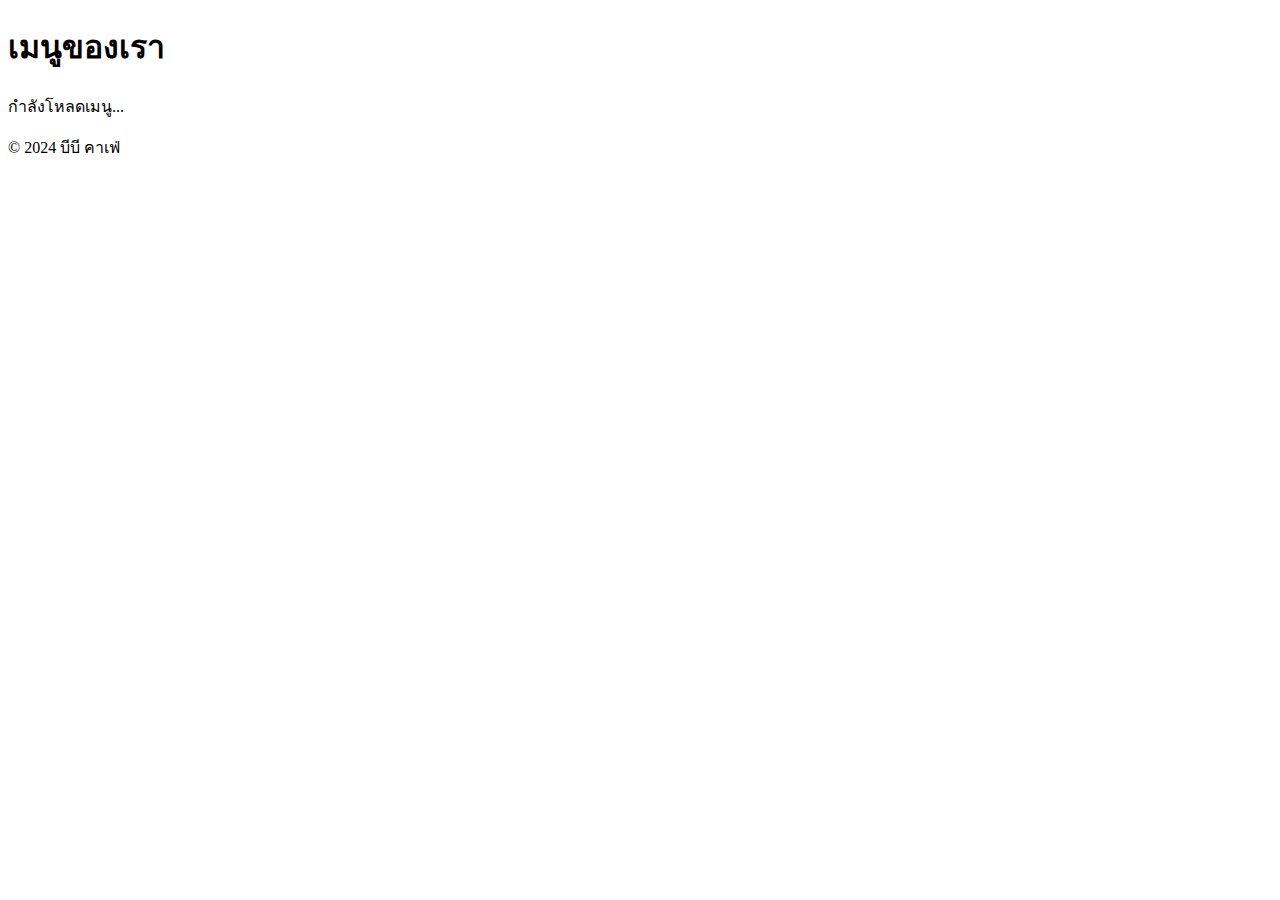
<file: index.html>
<!DOCTYPE html>
<html lang="th">
<head>
    <meta charset="UTF-8">
    <meta name="viewport" content="width=device-width, initial-scale=1.0">
    <title>บีบี คาเฟ่</title>
    <!-- Import Google Font -->
    <link href="https://fonts.googleapis.com/css2?family=Kanit:wght@300;400;500&display=swap" rel="stylesheet">
    <!-- Include CSS file -->
    <?!= include('stylesheet'); ?>
</head>
<body>

    <header id="main-header">
        <!-- Shop info will be loaded here by JavaScript -->
    </header>

    <main class="container">
        <h1>เมนูของเรา</h1>
        <div id="menu-container">
            <div class="loader">กำลังโหลดเมนู...</div>
        </div>
    </main>

    <footer>
        <p id="footer-text">© 2024 บีบี คาเฟ่</p>
    </footer>

    <!-- Include JavaScript file -->
    <?!= include('javascript'); ?>
</body>
</html>
</file>
